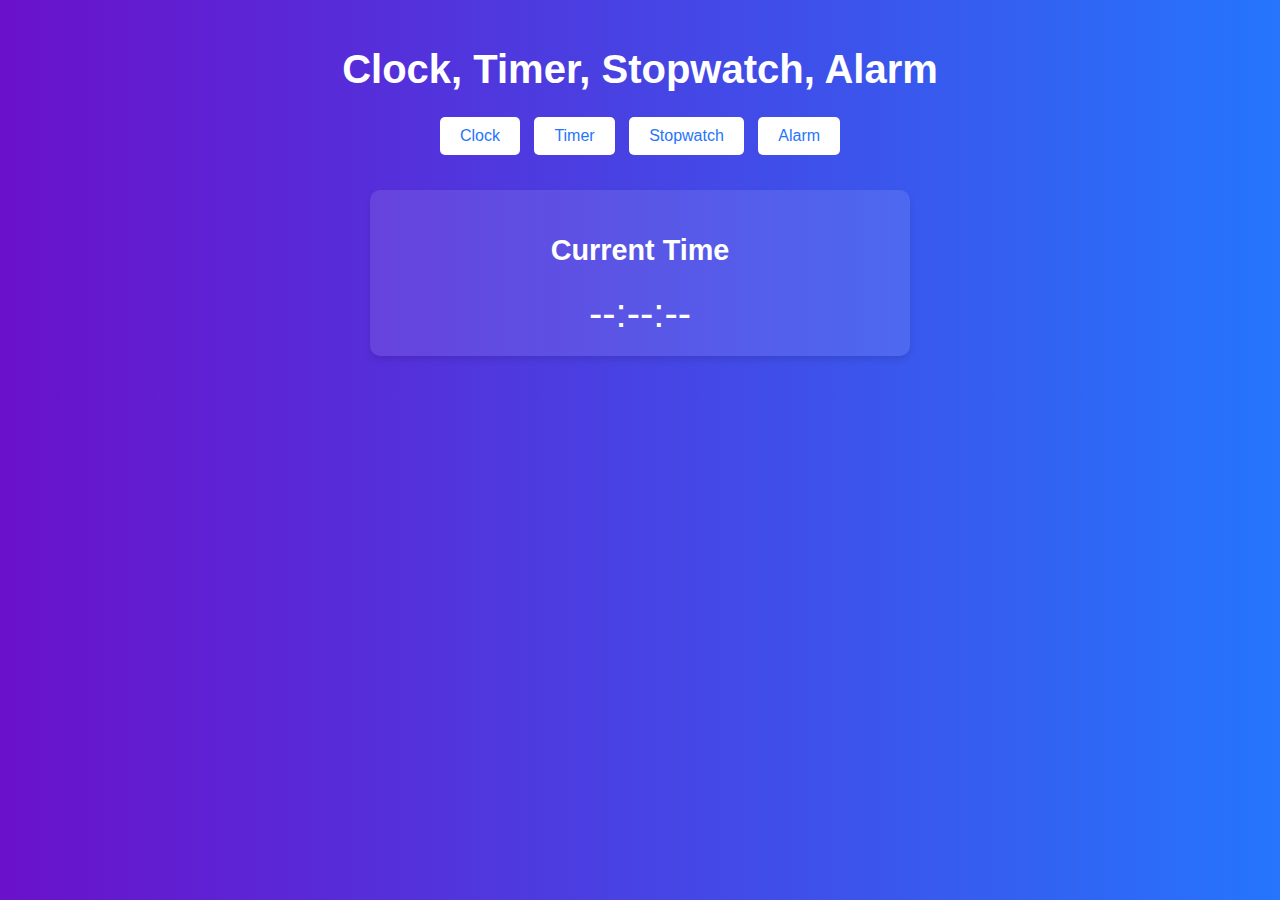
<file: index.html>
<!DOCTYPE html>
<html lang="en">
<head>
    <meta charset="UTF-8">
    <meta name="viewport" content="width=device-width, initial-scale=1.0">
    <title>Clock, Timer, Stopwatch, Alarm</title>
    <link rel="stylesheet" href="design.css">
</head>
<body>
    <h1>Clock, Timer, Stopwatch, Alarm</h1>

    <nav>
        <button onclick="showPage('clockSection')">Clock</button>
        <button onclick="showPage('timerSection')">Timer</button>
        <button onclick="showPage('stopwatchSection')">Stopwatch</button>
        <button onclick="showPage('alarmSection')">Alarm</button>
    </nav>

    <div id="clockSection" class="section">
        <h2>Current Time</h2>
        <div id="clock">--:--:--</div>
    </div>

    <div id="timerSection" class="section hidden">
        <h2>Timer</h2>
        <input type="number" id="timerMinutes" placeholder="Minutes" min="0">
        <input type="number" id="timerSeconds" placeholder="Seconds" min="0">
        <button onclick="startTimer()">Start Timer</button>
        <button onclick="stopTimer()">Stop Timer</button>
        <div id="timerDisplay">00:00</div>
    </div>

    <div id="stopwatchSection" class="section hidden">
        <h2>Stopwatch</h2>
        <button onclick="startStopwatch()">Start</button>
        <button onclick="stopStopwatch()">Stop</button>
        <button onclick="resetStopwatch()">Reset</button>
        <div id="stopwatchDisplay">00:00:00</div>
    </div>

    <div id="alarmSection" class="section hidden">
        <h2>Alarm</h2>
        <input type="time" id="alarmTime">
        <button onclick="setAlarm()">Set Alarm</button>
        <div id="alarmStatus"></div>
    </div>

    <script>
        function showPage(sectionId) {
            const sections = document.querySelectorAll('.section');
            sections.forEach(section => section.classList.add('hidden'));
            document.getElementById(sectionId).classList.remove('hidden');
        }

        // Clock
        function updateClock() {
            const now = new Date();
            const timeString = now.toLocaleTimeString();
            document.getElementById('clock').textContent = timeString;
        }
        setInterval(updateClock, 1000);

        // Timer
        let timerInterval;
        function startTimer() {
            const minutes = parseInt(document.getElementById('timerMinutes').value) || 0;
            const seconds = parseInt(document.getElementById('timerSeconds').value) || 0;
            let totalSeconds = minutes * 60 + seconds;

            timerInterval = setInterval(() => {
                if (totalSeconds <= 0) {
                    clearInterval(timerInterval);
                    alert('Timer finished!');
                } else {
                    totalSeconds--;
                    const min = Math.floor(totalSeconds / 60);
                    const sec = totalSeconds % 60;
                    document.getElementById('timerDisplay').textContent = 
                        `${String(min).padStart(2, '0')}:${String(sec).padStart(2, '0')}`;
                }
            }, 1000);
        }
        function stopTimer() {
            clearInterval(timerInterval);
        }

        // Stopwatch
        let stopwatchInterval;
        let stopwatchTime = 0;
        function startStopwatch() {
            stopwatchInterval = setInterval(() => {
                stopwatchTime++;
                const hours = Math.floor(stopwatchTime / 3600);
                const minutes = Math.floor((stopwatchTime % 3600) / 60);
                const seconds = stopwatchTime % 60;
                document.getElementById('stopwatchDisplay').textContent = 
                    `${String(hours).padStart(2, '0')}:${String(minutes).padStart(2, '0')}:${String(seconds).padStart(2, '0')}`;
            }, 1000);
        }
        function stopStopwatch() {
            clearInterval(stopwatchInterval);
        }
        function resetStopwatch() {
            stopStopwatch();
            stopwatchTime = 0;
            document.getElementById('stopwatchDisplay').textContent = '00:00:00';
        }

        // Alarm
        let alarmTimeout;
        function setAlarm() {
            const alarmInput = document.getElementById('alarmTime').value;
            if (!alarmInput) {
                alert('Please set a valid time for the alarm.');
                return;
            }
            const now = new Date();
            const [hours, minutes] = alarmInput.split(':').map(Number);
            const alarmTime = new Date();
            alarmTime.setHours(hours, minutes, 0, 0);

            const timeDifference = alarmTime - now;
            if (timeDifference < 0) {
                alert('The time you set is in the past.');
                return;
            }

            document.getElementById('alarmStatus').textContent = `Alarm set for ${alarmInput}`;
            alarmTimeout = setTimeout(() => {
                alert('Alarm ringing!');
                document.getElementById('alarmStatus').textContent = '';
            }, timeDifference);
        }
    </script>
</body>
</html>
</file>
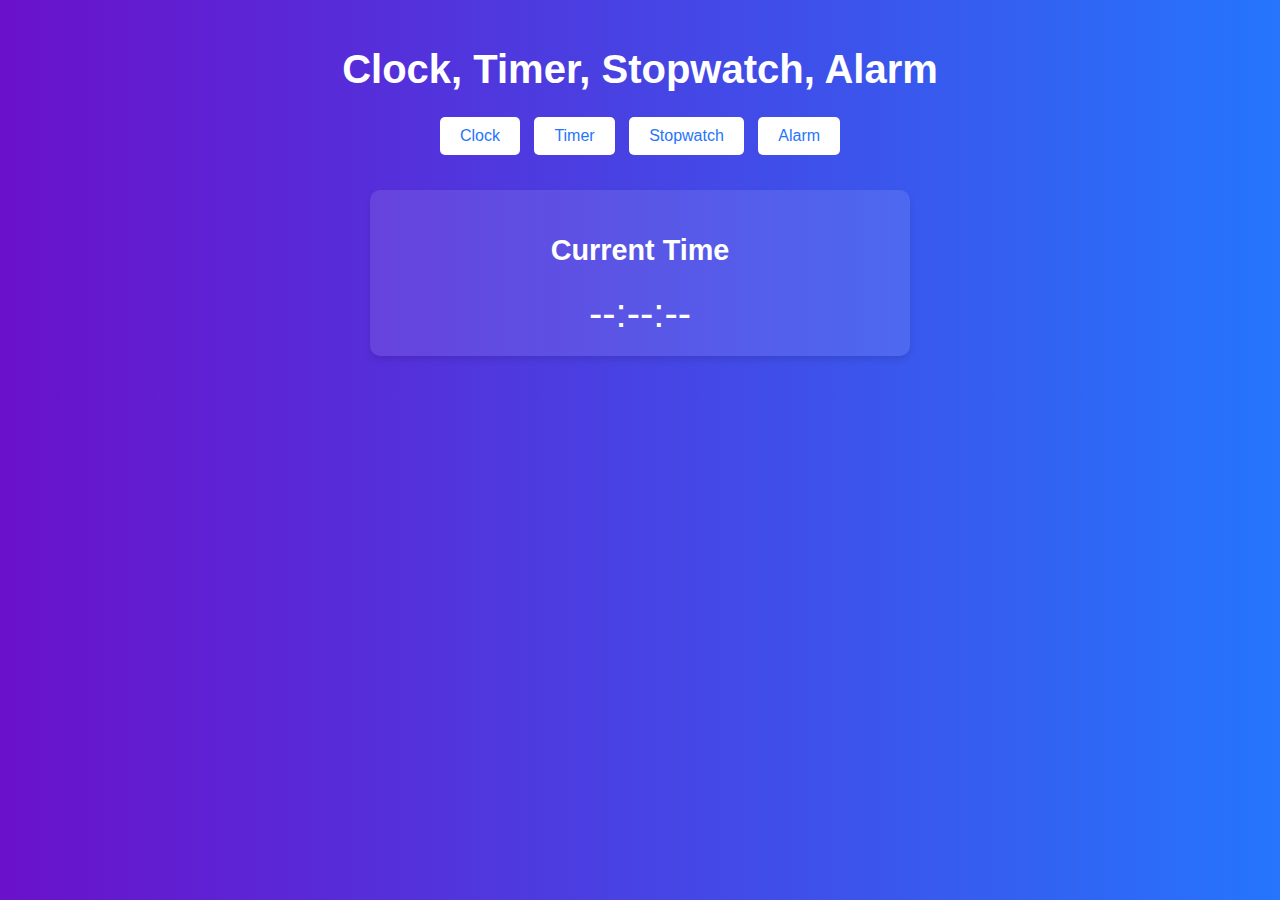
<file: webdev.html>
<!DOCTYPE html>
<html lang="en">
<head>
    <meta charset="UTF-8">
    <meta name="viewport" content="width=device-width, initial-scale=1.0">
    <title>Clock, Timer, Stopwatch, Alarm</title>
    <style>
        body {
            font-family: 'Arial', sans-serif;
            text-align: center;
            margin: 0;
            padding: 20px;
            background: linear-gradient(to right, #6a11cb, #2575fc);
            color: #fff;
        }
        h1 {
            margin-bottom: 20px;
            font-size: 2.5em;
        }
        h2 {
            font-size: 1.8em;
        }
        nav {
            margin-bottom: 30px;
        }
        nav button {
            background-color: #fff;
            color: #2575fc;
            border: none;
            border-radius: 5px;
            padding: 10px 20px;
            margin: 5px;
            font-size: 1em;
            cursor: pointer;
            transition: all 0.3s ease;
        }
        nav button:hover {
            background-color: #2575fc;
            color: #fff;
            box-shadow: 0 0 10px rgba(0, 0, 0, 0.2);
        }
        .section {
            margin: 20px auto;
            padding: 20px;
            background: rgba(255, 255, 255, 0.1);
            border-radius: 10px;
            max-width: 500px;
            box-shadow: 0 4px 6px rgba(0, 0, 0, 0.1);
        }
        input {
            padding: 10px;
            margin: 5px;
            border: 1px solid #ccc;
            border-radius: 5px;
            font-size: 1em;
        }
        button {
            background-color: #fff;
            color: #2575fc;
            border: none;
            border-radius: 5px;
            padding: 10px 20px;
            margin: 5px;
            font-size: 1em;
            cursor: pointer;
            transition: all 0.3s ease;
        }
        button:hover {
            background-color: #2575fc;
            color: #fff;
            box-shadow: 0 0 10px rgba(0, 0, 0, 0.2);
        }
        #clock {
            font-size: 2.5em;
        }
        .hidden {
            display: none;
        }
    </style>
</head>
<body>
    <h1>Clock, Timer, Stopwatch, Alarm</h1>

    <nav>
        <button onclick="showPage('clockSection')">Clock</button>
        <button onclick="showPage('timerSection')">Timer</button>
        <button onclick="showPage('stopwatchSection')">Stopwatch</button>
        <button onclick="showPage('alarmSection')">Alarm</button>
    </nav>

    <div id="clockSection" class="section">
        <h2>Current Time</h2>
        <div id="clock">--:--:--</div>
    </div>

    <div id="timerSection" class="section hidden">
        <h2>Timer</h2>
        <input type="number" id="timerMinutes" placeholder="Minutes" min="0">
        <input type="number" id="timerSeconds" placeholder="Seconds" min="0">
        <button onclick="startTimer()">Start Timer</button>
        <button onclick="stopTimer()">Stop Timer</button>
        <div id="timerDisplay">00:00</div>
    </div>

    <div id="stopwatchSection" class="section hidden">
        <h2>Stopwatch</h2>
        <button onclick="startStopwatch()">Start</button>
        <button onclick="stopStopwatch()">Stop</button>
        <button onclick="resetStopwatch()">Reset</button>
        <div id="stopwatchDisplay">00:00:00</div>
    </div>

    <div id="alarmSection" class="section hidden">
        <h2>Alarm</h2>
        <input type="time" id="alarmTime">
        <button onclick="setAlarm()">Set Alarm</button>
        <div id="alarmStatus"></div>
    </div>

    <script>
        function showPage(sectionId) {
            const sections = document.querySelectorAll('.section');
            sections.forEach(section => section.classList.add('hidden'));
            document.getElementById(sectionId).classList.remove('hidden');
        }

        // Clock
        function updateClock() {
            const now = new Date();
            const timeString = now.toLocaleTimeString();
            document.getElementById('clock').textContent = timeString;
        }
        setInterval(updateClock, 1000);

        // Timer
        let timerInterval;
        function startTimer() {
            const minutes = parseInt(document.getElementById('timerMinutes').value) || 0;
            const seconds = parseInt(document.getElementById('timerSeconds').value) || 0;
            let totalSeconds = minutes * 60 + seconds;

            timerInterval = setInterval(() => {
                if (totalSeconds <= 0) {
                    clearInterval(timerInterval);
                    alert('Timer finished!');
                } else {
                    totalSeconds--;
                    const min = Math.floor(totalSeconds / 60);
                    const sec = totalSeconds % 60;
                    document.getElementById('timerDisplay').textContent = 
                        `${String(min).padStart(2, '0')}:${String(sec).padStart(2, '0')}`;
                }
            }, 1000);
        }
        function stopTimer() {
            clearInterval(timerInterval);
        }

        // Stopwatch
        let stopwatchInterval;
        let stopwatchTime = 0;
        function startStopwatch() {
            stopwatchInterval = setInterval(() => {
                stopwatchTime++;
                const hours = Math.floor(stopwatchTime / 3600);
                const minutes = Math.floor((stopwatchTime % 3600) / 60);
                const seconds = stopwatchTime % 60;
                document.getElementById('stopwatchDisplay').textContent = 
                    `${String(hours).padStart(2, '0')}:${String(minutes).padStart(2, '0')}:${String(seconds).padStart(2, '0')}`;
            }, 1000);
        }
        function stopStopwatch() {
            clearInterval(stopwatchInterval);
        }
        function resetStopwatch() {
            stopStopwatch();
            stopwatchTime = 0;
            document.getElementById('stopwatchDisplay').textContent = '00:00:00';
        }

        // Alarm
        let alarmTimeout;
        function setAlarm() {
            const alarmInput = document.getElementById('alarmTime').value;
            if (!alarmInput) {
                alert('Please set a valid time for the alarm.');
                return;
            }
            const now = new Date();
            const [hours, minutes] = alarmInput.split(':').map(Number);
            const alarmTime = new Date();
            alarmTime.setHours(hours, minutes, 0, 0);

            const timeDifference = alarmTime - now;
            if (timeDifference < 0) {
                alert('The time you set is in the past.');
                return;
            }

            document.getElementById('alarmStatus').textContent = `Alarm set for ${alarmInput}`;
            alarmTimeout = setTimeout(() => {
                alert('Alarm ringing!');
                document.getElementById('alarmStatus').textContent = '';
            }, timeDifference);
        }
    </script>
</body>
</html>
</file>
<file: design.css>
body {
    font-family: 'Arial', sans-serif;
    text-align: center;
    margin: 0;
    padding: 20px;
    background: linear-gradient(to right, #6a11cb, #2575fc);
    color: #fff;
}
h1 {
    margin-bottom: 20px;
    font-size: 2.5em;
}
h2 {
    font-size: 1.8em;
}
nav {
    margin-bottom: 30px;
}
nav button {
    background-color: #fff;
    color: #2575fc;
    border: none;
    border-radius: 5px;
    padding: 10px 20px;
    margin: 5px;
    font-size: 1em;
    cursor: pointer;
    transition: all 0.3s ease;
}
nav button:hover {
    background-color: #2575fc;
    color: #fff;
    box-shadow: 0 0 10px rgba(0, 0, 0, 0.2);
}
.section {
    margin: 20px auto;
    padding: 20px;
    background: rgba(255, 255, 255, 0.1);
    border-radius: 10px;
    max-width: 500px;
    box-shadow: 0 4px 6px rgba(0, 0, 0, 0.1);
}
input {
    padding: 10px;
    margin: 5px;
    border: 1px solid #ccc;
    border-radius: 5px;
    font-size: 1em;
}
button {
    background-color: #fff;
    color: #2575fc;
    border: none;
    border-radius: 5px;
    padding: 10px 20px;
    margin: 5px;
    font-size: 1em;
    cursor: pointer;
    transition: all 0.3s ease;
}
button:hover {
    background-color: #2575fc;
    color: #fff;
    box-shadow: 0 0 10px rgba(0, 0, 0, 0.2);
}
#clock {
    font-size: 2.5em;
}
.hidden {
    display: none;
}
</file>
